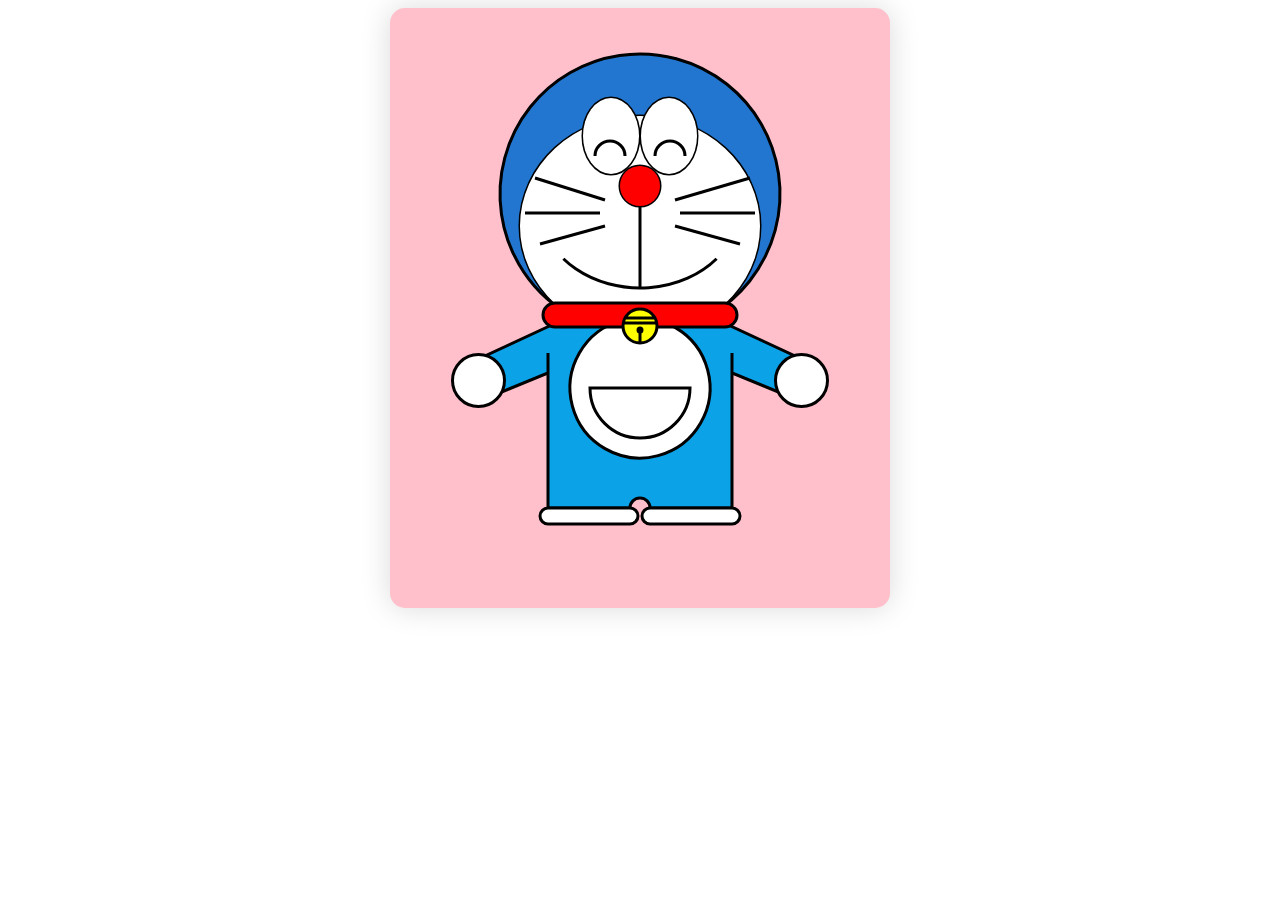
<file: index.html>
<!DOCTYPE html>
<html lang="en">
  <head>
    <meta charset="UTF-8" />
    <meta http-equiv="X-UA-Compatible" content="IE=edge" />
    <meta name="viewport" content="width=device-width, initial-scale=1.0" />
    <title>哆啦A梦Canvas</title>
    <!-- 引入css -->
    <link rel="stylesheet" href="style.css" />
  </head>
  <body>
    <!-- canvas画板的大小不能在css中设置，而且不能加px!!! -->
    <canvas id="mycanvas" width="500" height="600">123</canvas>
  </body>
  <!-- 引入js -->
  <script src="main.js"></script>
</html>
</file>
<file: style.css>
#mycanvas {
  /* 因为margin:0 auto 只能让块级元素居中，而canvas标签默认是inline元素
  所以要给它设置inline:block属性 */
  border-radius: 15px;
  display: block;
  margin: 0 auto;
  background: pink;
  box-shadow: 0 0 30px 0 rgba(0, 0, 0, 0.15);
}
</file>
